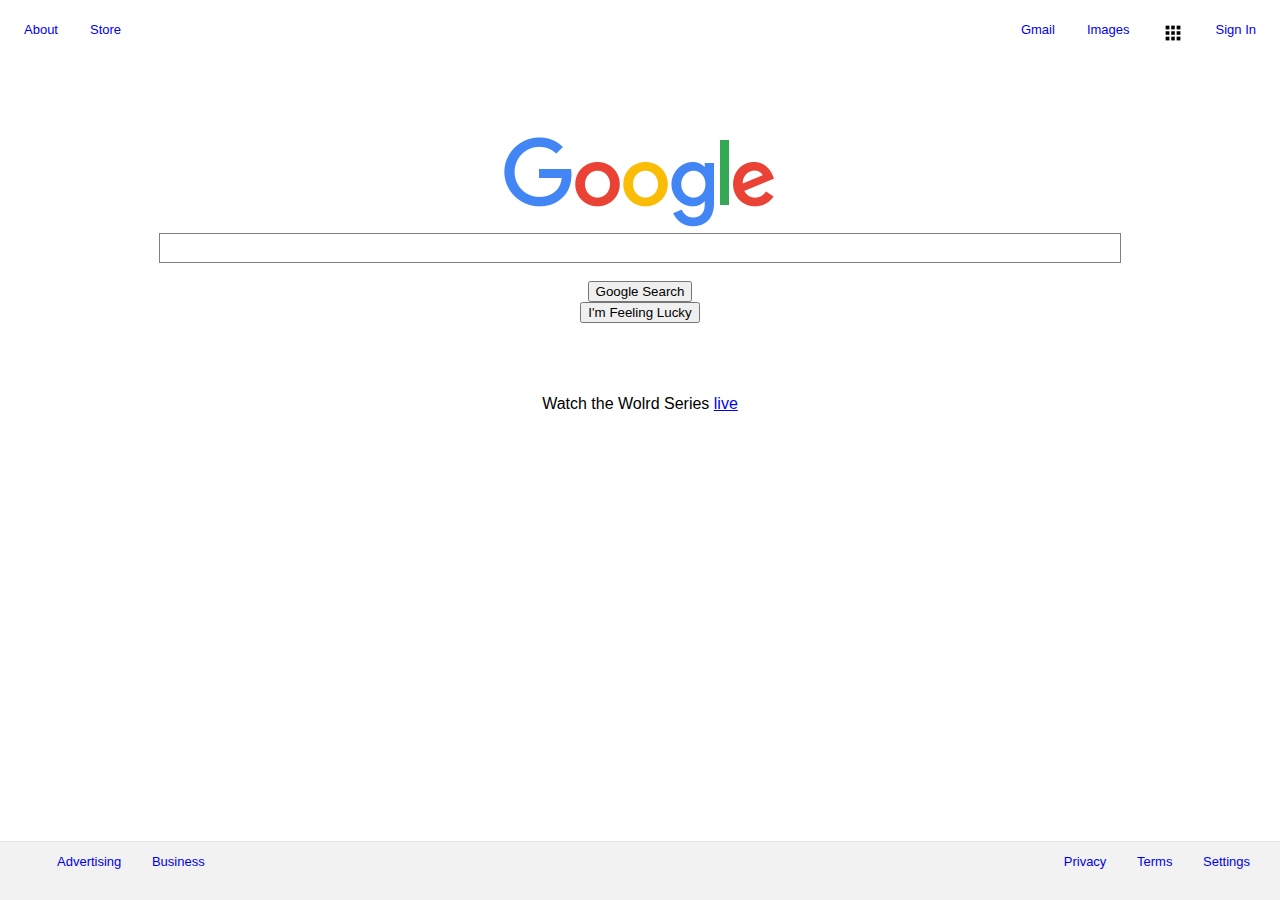
<file: index.html>
<!DOCTYPE html>
<html lang="en-US">
<head>
  <link href="mystyle.css" rel="stylesheet">
</head>

<body>

  <div class="header">
    <ul>
      <li><a href="#about">About</a></li>
      <li><a href="#store">Store</a></li>
      <li style="float:right">
        <a href="#signin" id="signin">Sign In</a></li>
      <li style="float:right">
        <a href="#apps">
          <img id="googleappsicon" src="GoogleAppsIcon.png"
              height="22px" width="22px">
        </a></li>
      <li style="float:right">
        <a href="#images">Images</a></li>
      <li style="float:right">
        <a href="#gmail">Gmail</a></li>
    </ul>
  </div>

  <div class="logo">
    <form>
      <img src="googlelogo.png" alt="Cool version of Google">
    </form>

    <center>
    <div class="outertextbar" style="height:30px;">
      <input id="innertextbar" maxlength="2048" type="text"> <br>
    </div>
    <div class="buttonbar" style="padding-top: 18px">
        <form action="results.html">
          <input value="Google Search" aria-label="Google Search" type="submit">
        </form>
        <input value="I'm Feeling Lucky" type="submit">

        </div>
        <br>
        <br> <br> <br>
        Watch the Wolrd Series <a href="https://google.com">live</a>
    </center>

  <div class="footerbar">
    <span id="fbarl">
      <a class="_Blockspace" href="#advertising">Advertising</a>
      <a class="_Blockspace" href="#business">Business</a>
    <span id="fbarr">
      <a class="_Blockspace" href="#privacy">Privacy</a>
      <a class="_Blockspace" href="terms">Terms</a>
      <a class="_Blockspace" href="#settings">Settings</a>
  </div>
</body>
</file>
<file: mystyle.css>
body {
  font-family: arial,sans-serif;
}

/* CSS for header section */
.header {
  text-align: center;
  color: grey;

  font-size: small;
}

ul {
/* Used to choose dots in front of list */
  list-style-type: none;
  margin: 0;
  padding: 0;
  overflow: hidden;
}

li{
  float:left;
  padding: 14px 16px;
}

li a{
  display: block;
  text-decoration: none;
}

li a:hover {
  text-decoration: underline;
}

#signin {
  display: inline-block;
  height: 15px;

  border: 1px solid #4285f4
  color: #FFFFFF;
}

.googleappsicon {
  vertical-align: middle;
}

/* CSS for logo section */
div.logo{
  /* Has a padding of: top, left, right, bottom */
  padding: 2cm 4cm 3cm 4cm;
}

form {
  text-align: center;
}


.outertextbar {
  padding-left: 16px;
  /*

  */
  box-sizing: border-box;
  border: 1px solid grey;
  display: block;
  height: 100%;
  padding: 6px 9px 0px;
}

#innertextbar {
  padding: 0px;
  margin: 0px;
  height: auto;
  width: 100%;
  font-size: medium;
  border: none;
  /*
  outline: none;
  */
}

.footerbar {
  position: absolute;
  right:0;
  bottom: 0;
  left: 0;
  color: #666;
  padding-bottom: 18px;
  font-size: small;
  line-height: 40px;
  background-color: #f2f2f2;
  border-top: 1px solid #e4e4e4;

  /*min-width: 980px;
  */
}
a._Blockspace {
  text-decoration: none;
}
a._Blockspace:hover {
  text-decoration: underline;
}

#fbarr {
  /*text-align: right;
  */
  float: right;
  margin-right: 30px;
  white-space: nowrap;
}

#fbarl {
  /*padding-left: 27px;
  float:left;
  */
  margin-left: 30px;
  white-space: nowrap;
  color: #222;
}

._Blockspace {
  padding-left: 27px;
}
</file>
